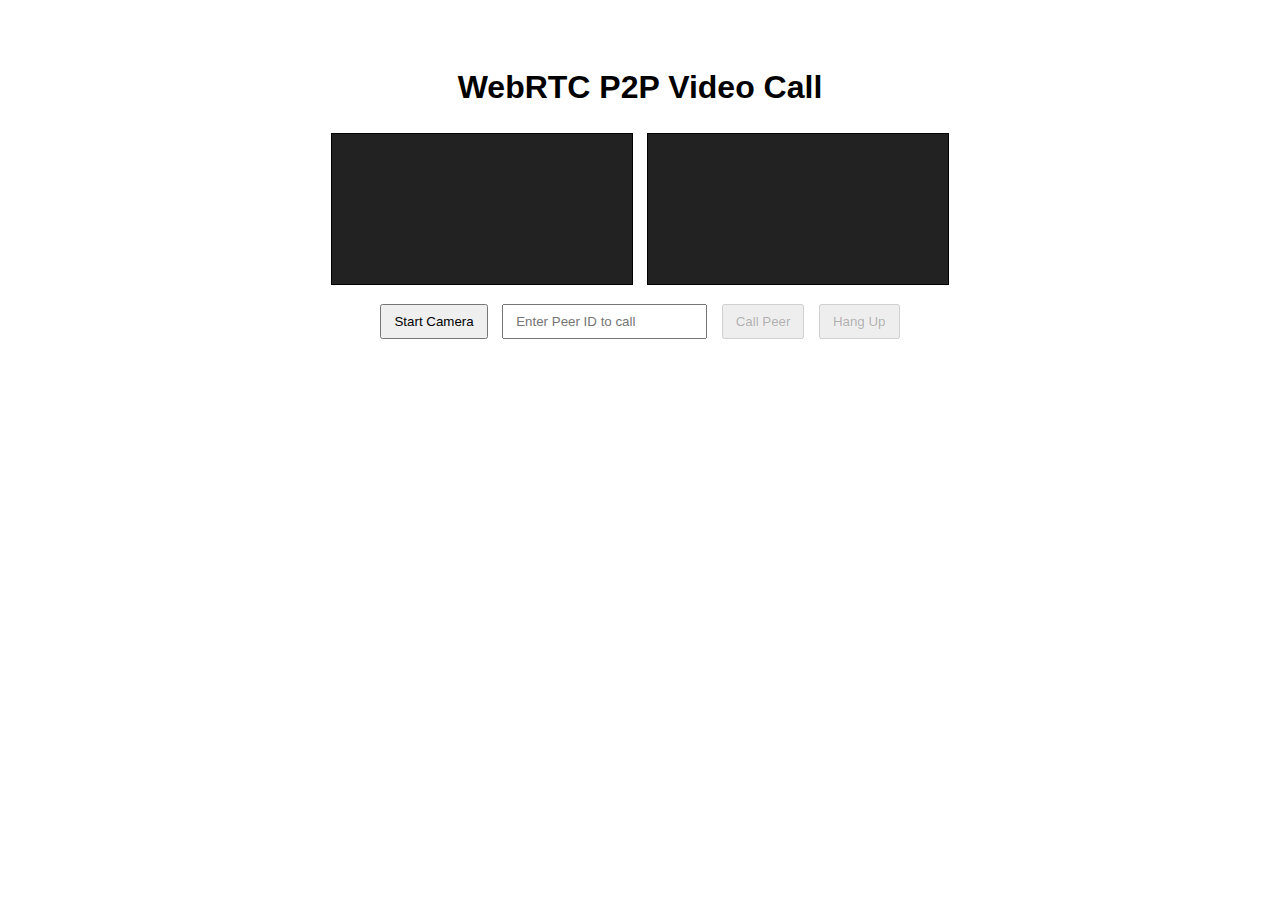
<file: src/index.html>
<!DOCTYPE html>
<html>
<head>
    <title>Simple WebRTC P2P Call</title>
    <link rel="stylesheet" href="style.css">
</head>
<body>
    <h1>WebRTC P2P Video Call</h1>
    <div>
        <video id="localVideo" autoplay playsinline muted></video>
        <video id="remoteVideo" autoplay playsinline></video>
    </div>
    <div>
        <button id="startCamButton">Start Camera</button>
        <input type="text" id="peerIdInput" placeholder="Enter Peer ID to call"/>
        <button id="callButton" disabled>Call Peer</button>
        <button id="hangupButton" disabled>Hang Up</button>
    </div>
    <script src="main.js"></script>
</body>
</html>
</file>
<file: src/style.css>
/* style.css */

body {
    font-family: sans-serif;
    padding-top: 40px; /* Add some top padding so main content isn't hidden under the fixed ID box */
    position: relative; /* Good practice if using absolute positioning inside */
}

/* Style for the user ID container */
#userInfo {
    position: fixed; /* Position relative to the viewport */
    top: 10px;       /* Space from the top edge */
    right: 10px;      /* Space from the right edge */
    background-color: #eee;
    border: 1px solid #ccc;
    padding: 5px 10px;
    border-radius: 5px;
    font-size: 0.9em;
    z-index: 100; /* Ensure it stays on top of other elements */
}

/* Optional: Style the ID itself */
#myUserIdDisplay {
    font-weight: bold;
    color: #333;
}

/* --- Rest of your existing styles --- */

h1 {
    text-align: center;
}

video {
    border: 1px solid black;
    margin: 5px;
    max-width: 45%; /* Adjust layout as needed */
    background-color: #222; /* Placeholder background */
}

#localVideo {
    /* Specific styles if needed */
}

#remoteVideo {
    /* Specific styles if needed */
}

div {
    text-align: center; /* Center buttons/inputs */
    margin-bottom: 10px;
}

button, input {
    padding: 8px 12px;
    margin: 0 5px;
}

#chatMessages {
    height: 150px;
    overflow-y: auto;
    border: 1px solid #ccc;
    margin-top: 10px;
    text-align: left;
    padding: 5px;
    background-color: #f9f9f9;
}

#chatMessages p {
    margin: 2px 0;
    font-size: 0.9em;
}
</file>
